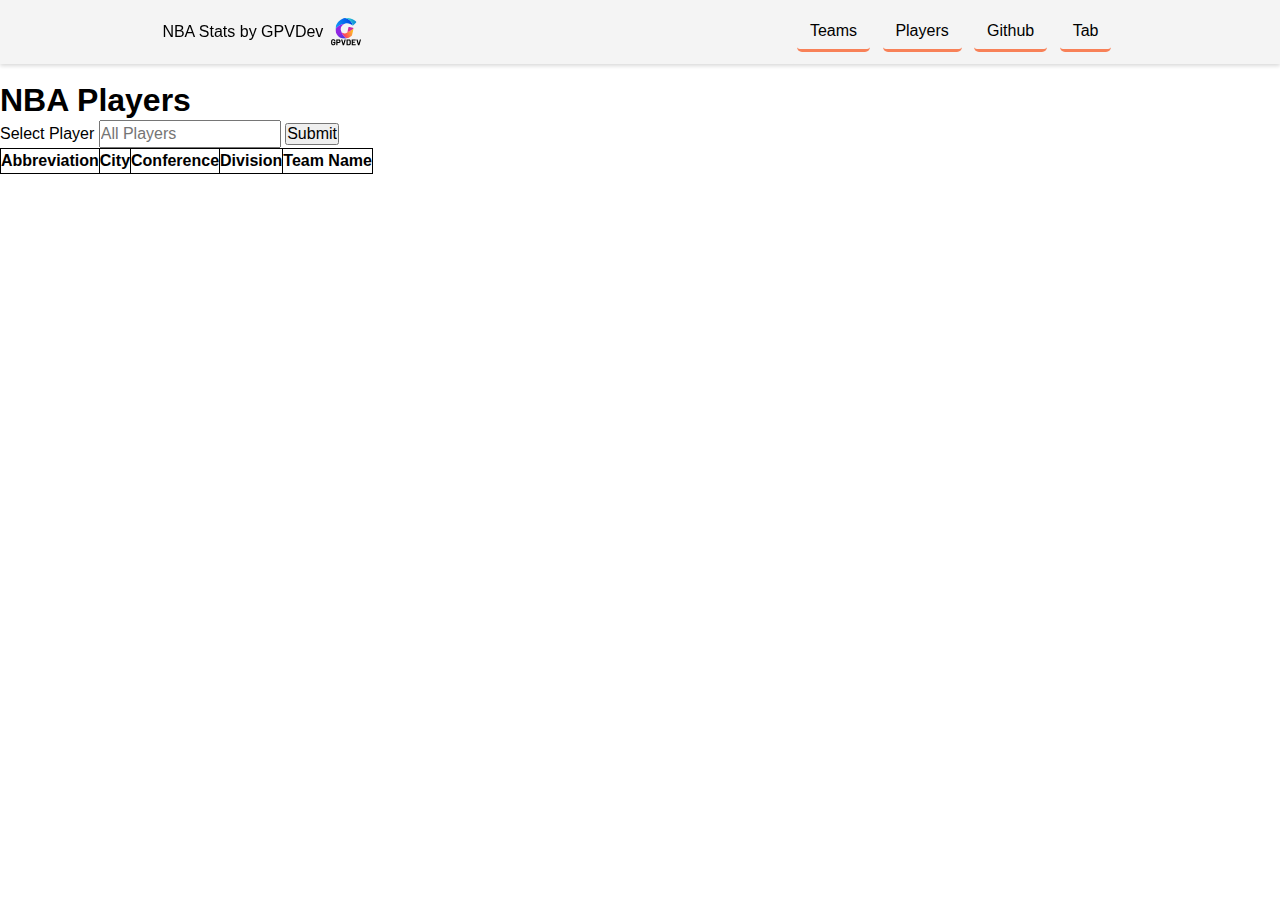
<file: pages/players.html>
<!DOCTYPE html>
<html lang="en">
<head>
    <meta charset="UTF-8">
    <meta name="viewport" content="width=device-width, initial-scale=1.0">
    <link rel="stylesheet" href="/style.css">
    <title>NBA by GPVdev</title>
</head>
<body >
    <!-- Navbar -->
    <header id="navbar">
        <nav class="navbar-container container">
            <a href="/index.html" class="home-link">
                NBA Stats by GPVDev 
                <img 
                  class="navbar-logo"
                  src="/assets/BlackGPVlogo.svg"
                  alt="logo"
                >
            </a>
            <button 
                type="button" 
                id="navbar-toggle" 
                aria-controls="navbar-menu"
                aria-label="Toggle menu"
                aria-expanded="false"
            >
                <span class="icon-bar"></span>
                <span class="icon-bar"></span>
                <span class="icon-bar"></span>
            </button>
            <div id="navbar-menu" aria-labelledby="navbar-toggle">
                <ul class="navbar-links">
                    <li class="navbar-item"><a class="navbar-link" href="/pages/teams.html">Teams</a></li>
                    <li class="navbar-item"><a class="navbar-link" href="/pages/players.html">Players</a></li>
                    <li class="navbar-item"><a class="navbar-link" href="https://github.com/GPVcode/NBA-API">Github</a></li>
                    <li class="navbar-item"><a class="navbar-link" href="/teams">Tab</a></li>
                </ul>
            </div>
        </nav>
    </header>
    <!-- End of navbar -->
    <form autocomplete="off" class="form-container" id="selectPlayerForm">
        <h1>NBA Players</h1>
        <label for="player-select" class="player-select">Select Player</label>
            <input list="players" name="player-select" class="players" onclick="selectPlayers()" placeholder="All Players">
        <input type="submit">
    </form>

    <div class="players-table-container">
        <table class="table" id="table">
            <tr class="table-header-row">
                <th>Abbreviation</th>
                <th>City</th>
                <th>Conference</th>
                <th>Division</th>
                <th>Team Name</th>
            </tr>
        </table>
    </div>

    <!-- <div class="team-table" id="team-table">
        <input type="button" id="get-teams" onClick="getAllTeams()" value="submit" />
    </div> -->
    <script src="players.js"></script>
</body>
</html>

<!--  
get table container by id
create emtpy row element
insert cells(<td>)
-->
</file>
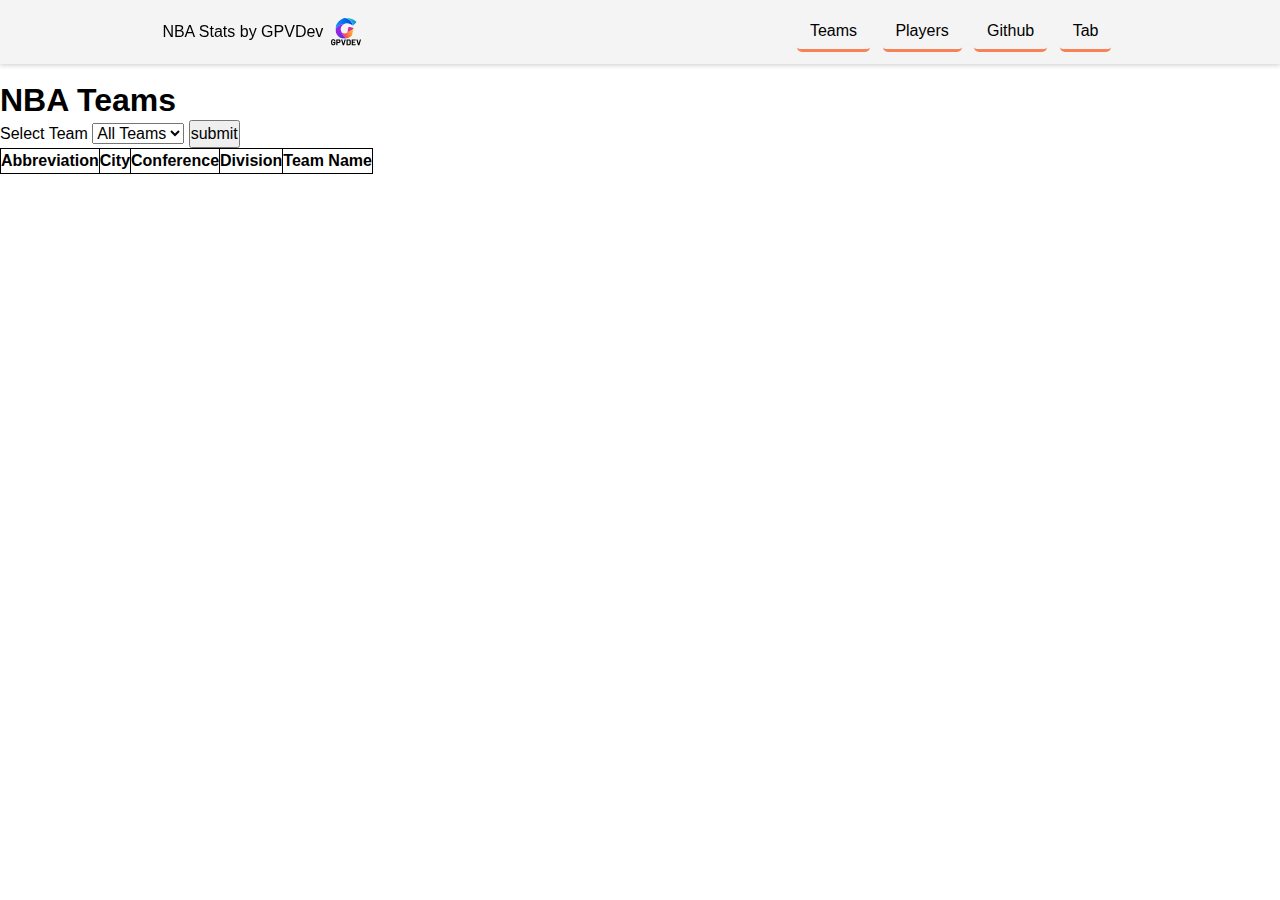
<file: pages/teams.html>
<!DOCTYPE html>
<html lang="en">
<head>
    <meta charset="UTF-8">
    <meta name="viewport" content="width=device-width, initial-scale=1.0">
    <link rel="stylesheet" href="/style.css">
    <title>NBA by GPVdev</title>
</head>
<body >
    <!-- Navbar -->
    <header id="navbar">
        <nav class="navbar-container container">
            <a href="/index.html" class="home-link">
                NBA Stats by GPVDev 
                <img 
                  class="navbar-logo"
                  src="/assets/BlackGPVlogo.svg"
                  alt="logo"
                >
            </a>
            <button 
                type="button" 
                id="navbar-toggle" 
                aria-controls="navbar-menu"
                aria-label="Toggle menu"
                aria-expanded="false"
            >
                <span class="icon-bar"></span>
                <span class="icon-bar"></span>
                <span class="icon-bar"></span>
            </button>
            <div id="navbar-menu" aria-labelledby="navbar-toggle">
                <ul class="navbar-links">
                    <li class="navbar-item"><a class="navbar-link" href="/pages/teams.html">Teams</a></li>
                    <li class="navbar-item"><a class="navbar-link" href="/pages/players.html">Players</a></li>
                    <li class="navbar-item"><a class="navbar-link" href="https://github.com/GPVcode/NBA-API">Github</a></li>
                    <li class="navbar-item"><a class="navbar-link" href="/teams">Tab</a></li>
                </ul>
            </div>
        </nav>
    </header>
    <!-- End of navbar -->
    <form class="form-container" id="selectTeamForm">
        <h1>NBA Teams</h1>
        <label for="team-select" class="team-select">Select Team</label>
        <select name="team-select" class="team-select" onclick="selectTeams()">
            <option value="All Teams">All Teams</option>
        </select>
        <button type="submit" class="submit">submit</button>
    </form>

    <div class="teams-table-container">
        <table class="table" id="table">
            <tr class="table-header-row">
                <th>Abbreviation</th>
                <th>City</th>
                <th>Conference</th>
                <th>Division</th>
                <th>Team Name</th>
            </tr>
        </table>
    </div>

    <script src="teams.js"></script>
</body>
</html>

<!--  
get table container by id
create emtpy row element
insert cells(<td>)
-->
</file>
<file: style.css>
/* primary colors
  #F88158 basketball orange
  #077ea7 blue
*/

/* https://www.joshwcomeau.com/css/custom-css-reset/ */

/* slap on this class if ncontent box is needed */
.legacy {
    box-sizing: content-box;
  }
/*
  1. Use a more-intuitive box-sizing model.
*/
*, *::before, *::after {
    box-sizing: border-box;
  }

/*
  2. Remove default margin
    Typographic tweaks!
  3. Add accessible line-height
*/
* {
  margin: 0;
  padding: 0;
  line-height: calc(1em + 0.5rem);
}

/*
  4. Improve text rendering
*/
body {
    height: 100vh;
    -webkit-font-smoothing: antialiased;
    font-family: Helvetica, Arial, Sans-Serif;
    line-height: 1.6;
  }

/*
  5. Improve media defaults
*/
img, picture, video, canvas, svg {
    display: block;
    max-width: 100%;
  }
  

/*
  6. Remove built-in form typography styles
*/
input, button, textarea, select {
    font: inherit;
  }


/*
  7. Avoid text overflows
*/
p, h1, h2, h3, h4, h5, h6 {
    overflow-wrap: break-word;
    hyphens: auto;
  }

/*
  8. Create a root stacking context
*/
#root, #__next {
    isolation: isolate;
    --navbar-bg-color: hsl(0, 0%, 15%);
    --navbar-text-color: hsl(0, 0%, 85%);
    --navbar-text-color-focus: white;
    --navbar-bg-contrast: hsl(0, 0%, 25%);
  }

/* Center anything horizontally */
.container{
    max-width: 1000px;
    padding: 0 1.4rem;
    margin: 0 auto;
}


/* .menu{
    align-items: center;
    justify-content: space-between;
    display: flex;
    overflow: hidden;
    background-color: #077ea7;
    max-height: 53px;
  }

.menu a {
    color: white;
    display: block;
    text-align: center;
    padding: 14px 16px;
    text-decoration: none;
    transition-duration: .4s;
}

.menu a.logo {
    display: flex;
    align-items: center;
    font-size: 25px;
    font-weight: bold;
}

.menu .menu-right a:hover {
    color: #077ea7;
    background-color: aliceblue;
}

.menu-right{
    float: right;
    display: flex;
}
.logo > img{
    height: 40px;
    padding-left: 10px;
} */

/* parent navbar element */
#navbar {
    --navbar-height: 64px;
    position: fixed;
    height: var(--navbar-height);
    background-color: #f4f4f4;
    left: 0;
    right: 0;
    box-shadow: 0 2px 4px rgba(0, 0, 0, 0.15);
}

/* nested container element */
.navbar-container {
    display: flex;
    justify-content: space-between;
    height: 100%;
    align-items: center;
}

/* navbar anchors */
.navbar-item {
    margin: 0.4em;
    width: 100%;
}

.home-link,
.navbar-link {
  color: var(--navbar-text-color);
  text-decoration: none;
  display: flex;
  font-weight: 500;
  align-items: center;
  
}

.home-link:is(:focus, :hover) {
    color: var(--navbar-text-color-focus);
}

.navbar-link {
    justify-content: center;
    width: 100%;
    padding: 0.4em 0.8em;
    border-radius: 5px;
    border-bottom: #F88158 solid;
}
  
.navbar-link:is(:focus, :hover) {
    color: var(--navbar-text-color-focus);
    background-color: var(--navbar-bg-contrast);
}

/* logo */
.navbar-logo {
    background-color: var(--navbar-text-color-focus);
    border-radius: 10%;
    width: 30px;
    height: 30px;
    margin-inline-start: 0.5em;
  }

/* accessible toggle button */
#navbar-toggle {
    cursor: pointer;
    border: none;
    background-color: transparent;
    width: 40px;
    height: 40px;
    display: flex;
    align-items: center;
    justify-content: center;
    flex-direction: column;
}

/* icon bars */
.icon-bar {
    display: block;
    width: 25px;
    height: 4px;
    margin: 2px;
    background-color: #F88158;
}

/* animate the hamburger icon to become a close icon (X) */
#navbar-toggle:is(:focus, :hover) .icon-bar {
    background-color: #F88158;
}

#navbar-toggle[aria-expanded='true'] .icon-bar:is(:first-child, :last-child) {
    position: absolute;
    margin: 0;
    width: 30px;
}
  
#navbar-toggle[aria-expanded='true'] .icon-bar:first-child {
    transform: rotate(45deg);
}
  
#navbar-toggle[aria-expanded='true'] .icon-bar:nth-child(2) {
    opacity: 0;
}
  
#navbar-toggle[aria-expanded='true'] .icon-bar:last-child {
    transform: rotate(-45deg);
}

#navbar-menu {
    position: fixed;
    top: var(--navbar-height);
    bottom: 0;
    opacity: 0;
    visibility: hidden;
    left: 0;
    right: 0;
    
}

#navbar-toggle[aria-expanded='true'] + #navbar-menu {
  background-color: #077ea7;
  opacity: 1;
  visibility: visible;
}

.navbar-links {
  list-style: none;
  position: absolute;
  background-color: #f4f4f4;
  display: flex;
  flex-direction: column;
  align-items: center;
  left: 0;
  right: 0;
  margin: 1.4rem;
  border-radius: 5px;
  box-shadow: 0 0 20px rgba(0, 0, 0, 0.3);
  
}

#navbar-toggle[aria-expanded='true'] + #navbar-menu .navbar-links {
  padding: 1em;
}


/* Teams Page */
.form-container{
  padding-top: 80px;
}

table, th, td {
    border: 1px solid black;
    border-collapse: collapse;
}

/* Add media queries for responsiveness - when the screen is 500px wide or less, stack the links on top of each other */
@media screen and (min-width: 700px) {
  #navbar-toggle,
  #navbar-toggle[aria-expanded='true'] {
    display: none;
  }

  #navbar-menu,
  #navbar-toggle[aria-expanded='true'] + #navbar-menu {
    visibility: visible;
    opacity: 1;
    position: static;
    display: block;
    height: 100%;
  }

  .navbar-links,
  #navbar-toggle[aria-expanded='true'] + #navbar-menu .navbar-links {
    margin: 0;
    padding: 0;
    box-shadow: none;
    position: static;
    flex-direction: row;
    width: 100%;
    height: 100%;
  }
}
</file>
